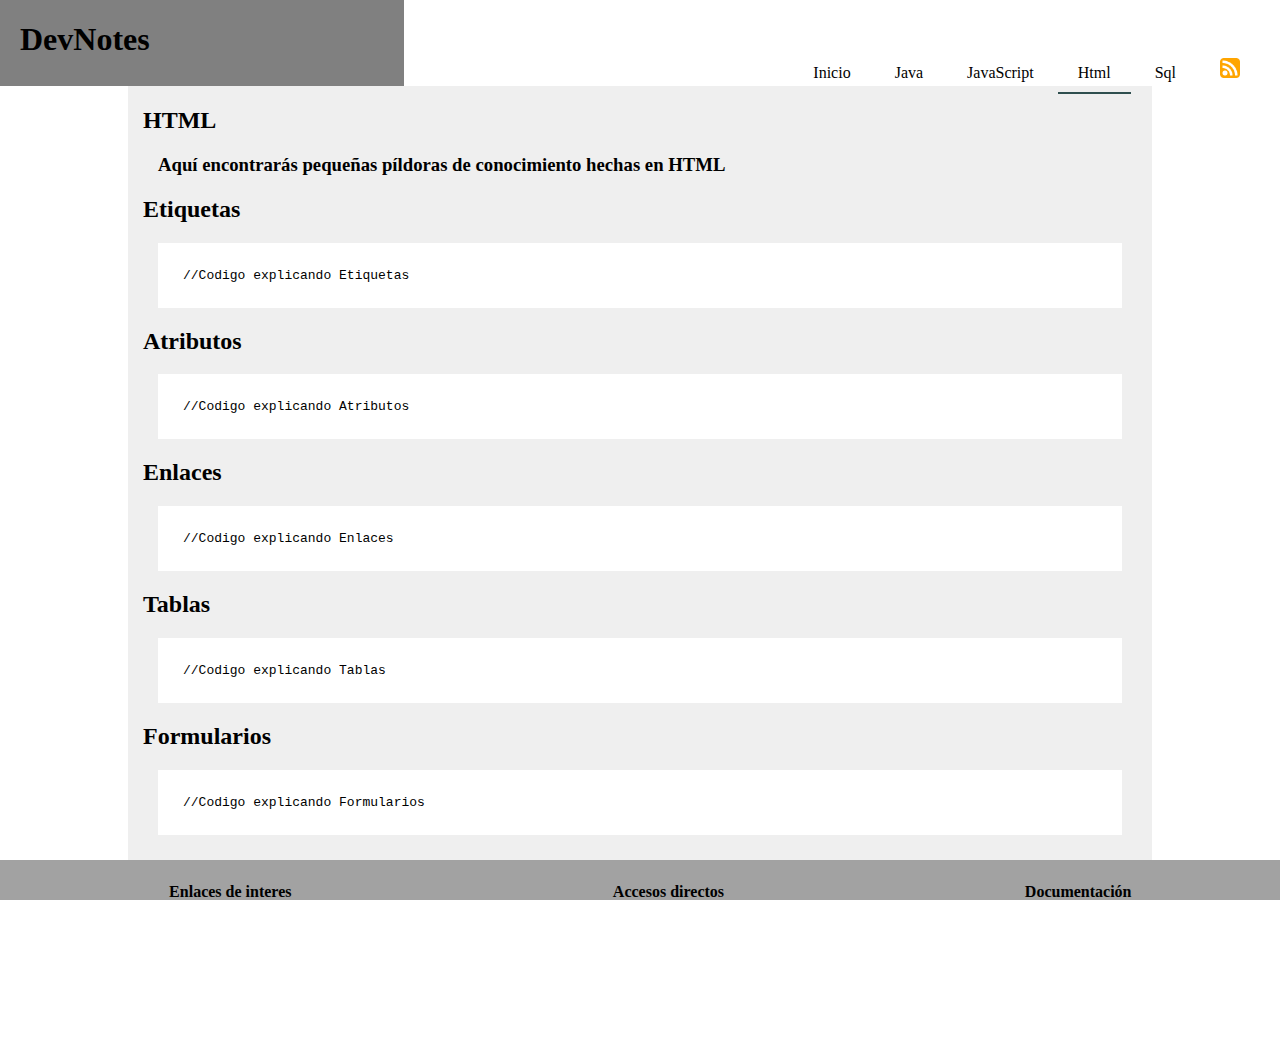
<file: html.html>
<!DOCTYPE html>
<html lang="es">
<head>
    <meta charset="UTF-8">
    <meta http-equiv="X-UA-Compatible" content="IE=edge">
    <meta name="viewport" content="width=device-width, initial-scale=1.0">
    <link rel="stylesheet" href="css/style.css">
    <title>DevNotes</title>
</head>
<body>
    <header>
        <div id="header-wrapper">
            <div id="logo"><h1>DevNotes</h1></div>
            <nav id="main-nav">
                <ul>
                    <li><a href="index.html">Inicio</a></li>
                    <li><a href="java.html">Java</a></li>
                    <li><a href="js.html">JavaScript</a></li>
                    <li class="active"><a href="html.html">Html</a></li>
                    <li><a href="sql.html">Sql</a></li>
                    <li><a href="rss/rss.rss"><img src="images/rss.png" alt="" height="20px"></a></li>
                </ul>
            </nav>
        </div>
    </header>
    <section>
        <div id="section-inner">
            <h2>HTML</h2>
            <h3 class="subtitulo">Aquí encontrarás pequeñas píldoras de conocimiento hechas en HTML</h3>
            <h2>Etiquetas</h2>
            <code class="codigo">//Codigo explicando Etiquetas</code>
            <h2>Atributos</h2>
            <code class="codigo">//Codigo explicando Atributos</code>
            <h2>Enlaces</h2>
            <code class="codigo">//Codigo explicando Enlaces</code>
            <h2>Tablas</h2>
            <code class="codigo">//Codigo explicando Tablas</code>
            <h2>Formularios</h2>
            <code class="codigo">//Codigo explicando Formularios</code>
        </div> 
    </section>
    <footer>
        <table>
            <tr>
                <th>Enlaces de interes</th>
                <th>Accesos directos</th>
                <th>Documentación</th>
            </tr>
            <tr>
                <td><a href="#" target="_blank" rel="noopener noreferrer">Google</a></td>
                <td><a href="#" target="_blank" rel="noopener noreferrer">Java</a></td>
                <td><a href="#" target="_blank" rel="noopener noreferrer">MDN Web Docs</a></td>
            </tr>
            <tr>
                <td><a href="#" target="_blank" rel="noopener noreferrer">Youtube</a> </td>
                <td><a href="#" target="_blank" rel="noopener noreferrer">SQL</a> </td>
                <td><a href="#" target="_blank" rel="noopener noreferrer">W3Schools</a> </td>
            </tr>
            <tr>
                <td><a href="#" target="_blank" rel="noopener noreferrer">LinkedIn</a></td>
                <td><a href="#" target="_blank" rel="noopener noreferrer">JavaScript</a></td>
                <td><a href="#" target="_blank" rel="noopener noreferrer">DevDocs.io</a></td>
            </tr>
        </table>
    </footer>
</body>
</html>
</file>
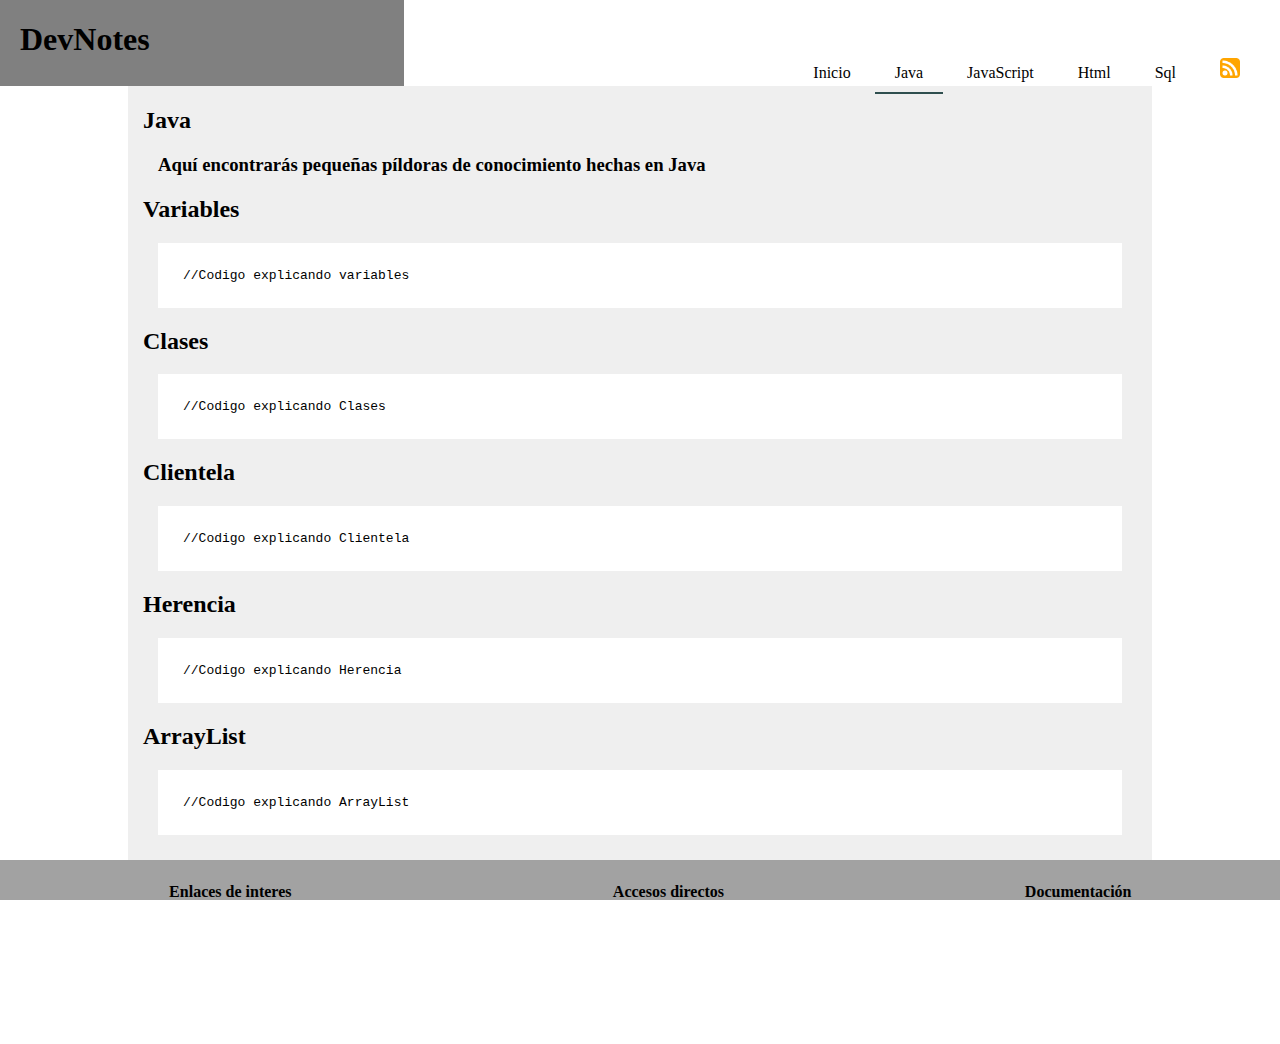
<file: java.html>
<!DOCTYPE html>
<html lang="es">
<head>
    <meta charset="UTF-8">
    <meta http-equiv="X-UA-Compatible" content="IE=edge">
    <meta name="viewport" content="width=device-width, initial-scale=1.0">
    <link rel="stylesheet" href="css/style.css">
    <title>DevNotes</title>
</head>
<body>
    <header>
        <div id="header-wrapper">
            <div id="logo"><h1>DevNotes</h1></div>
            <nav id="main-nav">
                <ul>
                    <li><a href="index.html">Inicio</a></li>
                    <li class="active"><a href="java.html">Java</a></li>
                    <li><a href="js.html">JavaScript</a></li>
                    <li><a href="html.html">Html</a></li>
                    <li><a href="sql.html">Sql</a></li>
                    <li><a href="rss/rss.rss"><img src="images/rss.png" alt="" height="20px"></a></li>
                </ul>
            </nav>
        </div>
    </header>
    <section>
        <div id="section-inner">
            <h2>Java</h2>
            <h3 class="subtitulo">Aquí encontrarás pequeñas píldoras de conocimiento hechas en Java</h3>
            <h2>Variables</h2>
            <code class="codigo">//Codigo explicando variables</code>
            <h2>Clases</h2>
            <code class="codigo">//Codigo explicando Clases</code>
            <h2>Clientela</h2>
            <code class="codigo">//Codigo explicando Clientela</code>
            <h2>Herencia</h2>
            <code class="codigo">//Codigo explicando Herencia</code>
            <h2>ArrayList</h2>
            <code class="codigo">//Codigo explicando ArrayList</code>
        </div> 
    </section>
    <footer>
        <table>
            <tr>
                <th>Enlaces de interes</th>
                <th>Accesos directos</th>
                <th>Documentación</th>
            </tr>
            <tr>
                <td><a href="#" target="_blank" rel="noopener noreferrer">Google</a></td>
                <td><a href="#" target="_blank" rel="noopener noreferrer">Java</a></td>
                <td><a href="#" target="_blank" rel="noopener noreferrer">MDN Web Docs</a></td>
            </tr>
            <tr>
                <td><a href="#" target="_blank" rel="noopener noreferrer">Youtube</a> </td>
                <td><a href="#" target="_blank" rel="noopener noreferrer">SQL</a> </td>
                <td><a href="#" target="_blank" rel="noopener noreferrer">W3Schools</a> </td>
            </tr>
            <tr>
                <td><a href="#" target="_blank" rel="noopener noreferrer">LinkedIn</a></td>
                <td><a href="#" target="_blank" rel="noopener noreferrer">JavaScript</a></td>
                <td><a href="#" target="_blank" rel="noopener noreferrer">DevDocs.io</a></td>
            </tr>
        </table>
    </footer>
</body>
</html>
</file>
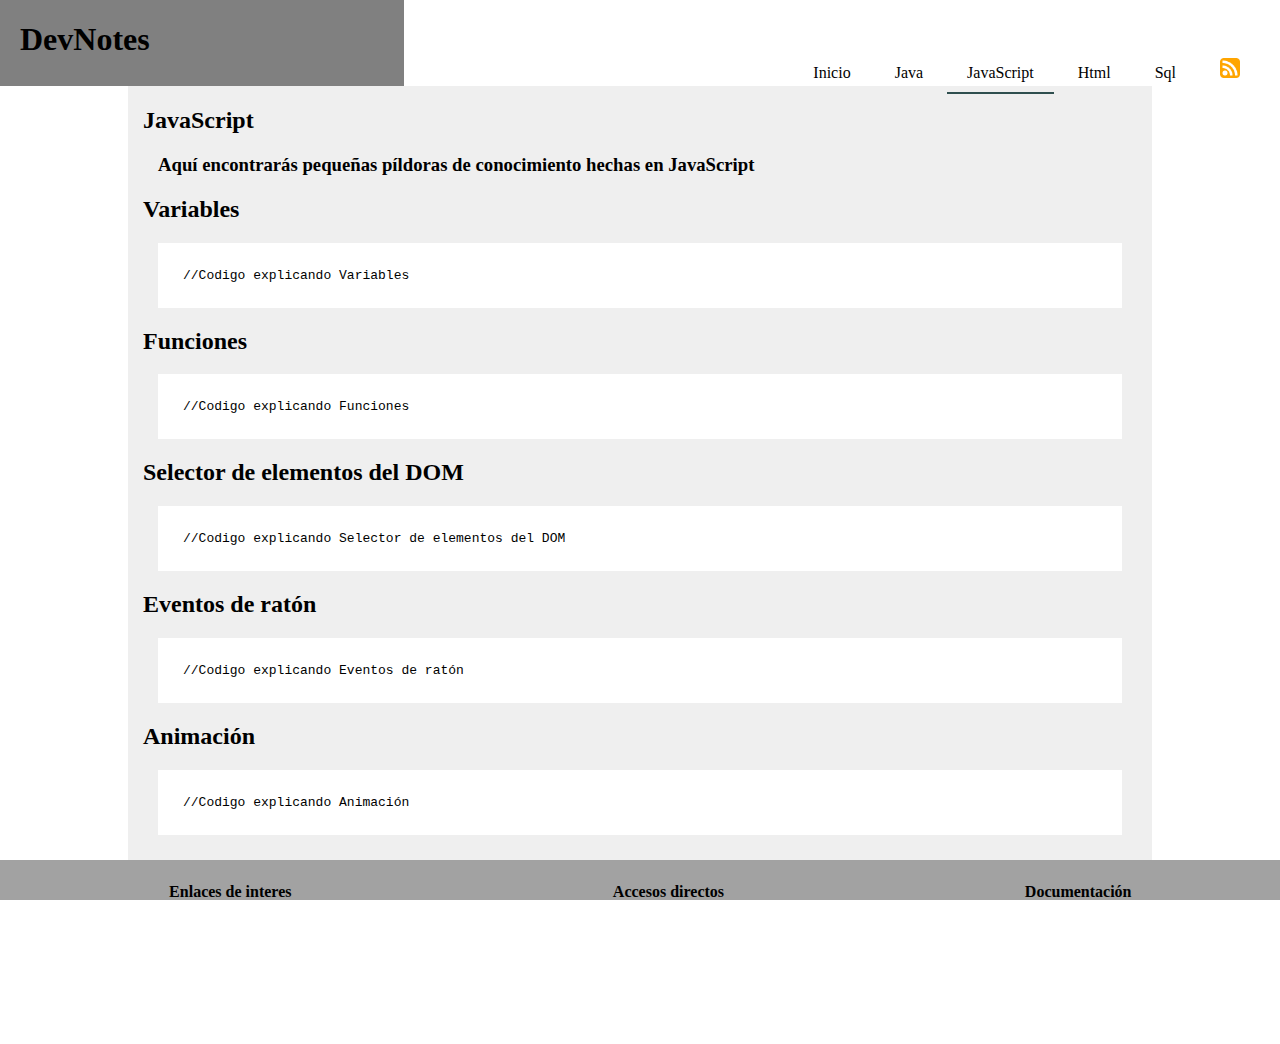
<file: js.html>
<!DOCTYPE html>
<html lang="es">
<head>
    <meta charset="UTF-8">
    <meta http-equiv="X-UA-Compatible" content="IE=edge">
    <meta name="viewport" content="width=device-width, initial-scale=1.0">
    <link rel="stylesheet" href="css/style.css">
    <title>DevNotes</title>
</head>
<body>
    <header>
        <div id="header-wrapper">
            <div id="logo"><h1>DevNotes</h1></div>
            <nav id="main-nav">
                <ul>
                    <li><a href="index.html">Inicio</a></li>
                    <li><a href="java.html">Java</a></li>
                    <li class="active"><a href="js.html">JavaScript</a></li>
                    <li><a href="html.html">Html</a></li>
                    <li><a href="sql.html">Sql</a></li>
                    <li><a href="rss/rss.rss"><img src="images/rss.png" alt="" height="20px"></a></li>
                </ul>
            </nav>
        </div>
    </header>
    <section>
        <div id="section-inner">
            <h2>JavaScript</h2>
            <h3 class="subtitulo">Aquí encontrarás pequeñas píldoras de conocimiento hechas en JavaScript</h3>
            <h2>Variables</h2>
            <code class="codigo">//Codigo explicando Variables</code>
            <h2>Funciones</h2>
            <code class="codigo">//Codigo explicando Funciones</code>
            <h2>Selector de elementos del DOM</h2>
            <code class="codigo">//Codigo explicando Selector de elementos del DOM</code>
            <h2>Eventos de ratón</h2>
            <code class="codigo">//Codigo explicando Eventos de ratón</code>
            <h2>Animación</h2>
            <code class="codigo">//Codigo explicando Animación</code>
        </div> 
    </section>
    <footer>
        <table>
            <tr>
                <th>Enlaces de interes</th>
                <th>Accesos directos</th>
                <th>Documentación</th>
            </tr>
            <tr>
                <td><a href="#" target="_blank" rel="noopener noreferrer">Google</a></td>
                <td><a href="#" target="_blank" rel="noopener noreferrer">Java</a></td>
                <td><a href="#" target="_blank" rel="noopener noreferrer">MDN Web Docs</a></td>
            </tr>
            <tr>
                <td><a href="#" target="_blank" rel="noopener noreferrer">Youtube</a> </td>
                <td><a href="#" target="_blank" rel="noopener noreferrer">SQL</a> </td>
                <td><a href="#" target="_blank" rel="noopener noreferrer">W3Schools</a> </td>
            </tr>
            <tr>
                <td><a href="#" target="_blank" rel="noopener noreferrer">LinkedIn</a></td>
                <td><a href="#" target="_blank" rel="noopener noreferrer">JavaScript</a></td>
                <td><a href="#" target="_blank" rel="noopener noreferrer">DevDocs.io</a></td>
            </tr>
        </table>
    </footer>
</body>
</html>
</file>
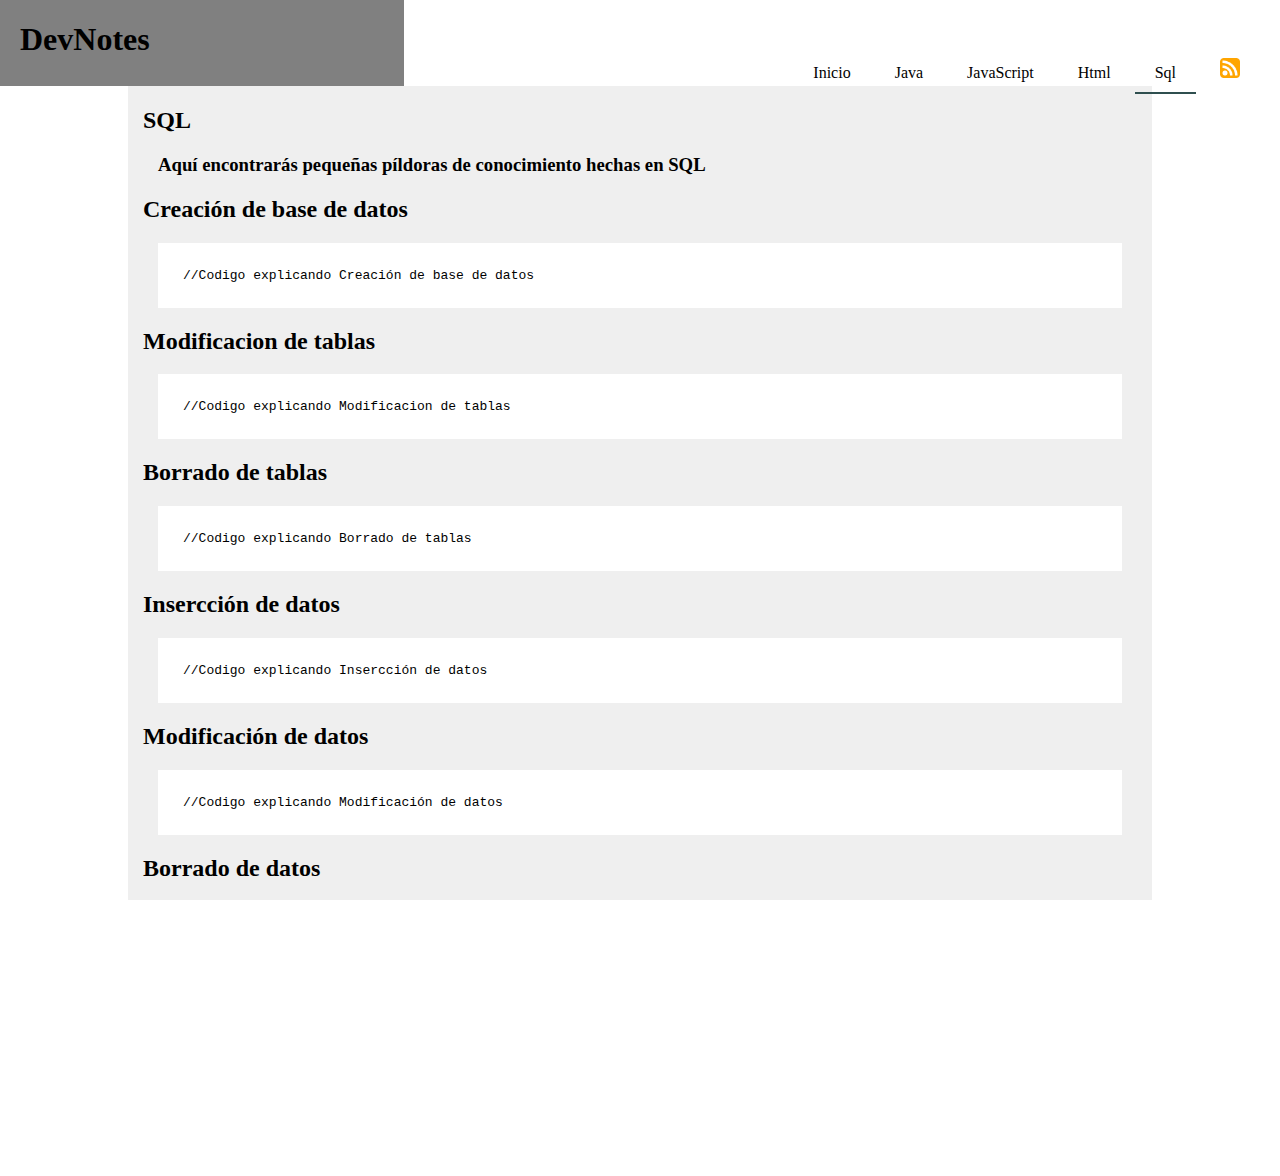
<file: sql.html>
<!DOCTYPE html>
<html lang="es">
<head>
    <meta charset="UTF-8">
    <meta http-equiv="X-UA-Compatible" content="IE=edge">
    <meta name="viewport" content="width=device-width, initial-scale=1.0">
    <link rel="stylesheet" href="css/style.css">
    <title>DevNotes</title>
</head>
<body>
    <header>
        <div id="header-wrapper">
            <div id="logo"><h1>DevNotes</h1></div>
            <nav id="main-nav">
                <ul>
                    <li><a href="index.html">Inicio</a></li>
                    <li><a href="java.html">Java</a></li>
                    <li><a href="js.html">JavaScript</a></li>
                    <li><a href="html.html">Html</a></li>
                    <li class="active"><a href="sql.html">Sql</a></li>
                    <li><a href="rss/rss.rss"><img src="images/rss.png" alt="" height="20px"></a></li>
                </ul>
            </nav>
        </div>
    </header>
    <section>
        <div id="section-inner">
            <h2>SQL</h2>
            <h3 class="subtitulo">Aquí encontrarás pequeñas píldoras de conocimiento hechas en SQL</h3>
            <h2>Creación de base de datos</h2>
            <code class="codigo">//Codigo explicando Creación de base de datos</code>
            <h2>Modificacion de tablas</h2>
            <code class="codigo">//Codigo explicando Modificacion de tablas</code>
            <h2>Borrado de tablas</h2>
            <code class="codigo">//Codigo explicando Borrado de tablas</code>
            <h2>Insercción de datos</h2>
            <code class="codigo">//Codigo explicando Insercción de datos</code>
            <h2>Modificación de datos</h2>
            <code class="codigo">//Codigo explicando Modificación de datos</code>
            <h2>Borrado de datos</h2>
            <code class="codigo">//Codigo explicando Borrado de datos</code>
        </div> 
    </section>
    <footer>
        <table>
            <tr>
                <th>Enlaces de interes</th>
                <th>Accesos directos</th>
                <th>Documentación</th>
            </tr>
            <tr>
                <td><a href="#" target="_blank" rel="noopener noreferrer">Google</a></td>
                <td><a href="#" target="_blank" rel="noopener noreferrer">Java</a></td>
                <td><a href="#" target="_blank" rel="noopener noreferrer">MDN Web Docs</a></td>
            </tr>
            <tr>
                <td><a href="#" target="_blank" rel="noopener noreferrer">Youtube</a> </td>
                <td><a href="#" target="_blank" rel="noopener noreferrer">SQL</a> </td>
                <td><a href="#" target="_blank" rel="noopener noreferrer">W3Schools</a> </td>
            </tr>
            <tr>
                <td><a href="#" target="_blank" rel="noopener noreferrer">LinkedIn</a></td>
                <td><a href="#" target="_blank" rel="noopener noreferrer">JavaScript</a></td>
                <td><a href="#" target="_blank" rel="noopener noreferrer">DevDocs.io</a></td>
            </tr>
        </table>
    </footer>
</body>
</html>
</file>
<file: css/style.css>
html, body {
    margin: 0;
    width: 100vw;
    height: 100vh;
    overflow-x: hidden;
}
a {
    text-decoration: none;
    color: black;
}
.nota {
    position: absolute;
}
header {
    width: 100%;
    height: 86px;
}
#header-wrapper {
    height: 100%;
}
#logo {
    width: 30%;
    height: 100%;
    background: grey center;
    float: left;
    padding-left: 20px;
}

/* nav */
nav {
    float: right;
}
#main-nav ul {
    margin: 48px 0px 0 0;
    height: 100%;
    padding-right: 20px;
}
nav#main-nav ul li {
    padding: 10px 20px;
    display: inline-block;
}
#main-nav ul li.active {
    border-bottom: darkslategray solid 2px;
}

section {
    background: #efefef;
    width: 80%;
    margin: auto;
}

section img {
    margin: 0 28px;
}

.subtitulo {
    margin-left: 15px;
}

#section-inner {
    padding: 1px 15px 15px;
}

code.codigo {
	margin: 10px 15px;
	padding: 25px 25px;
	background: #fff;
	min-width: 75%;
	display: block;
}
footer {
    background: #a2a2a2;
    height: 16%;
    padding: 20px 0;
}

footer table {
    width: 100%;
}

footer form {
    margin: auto;
}

footer table td {
    text-align: center;
}
</file>
